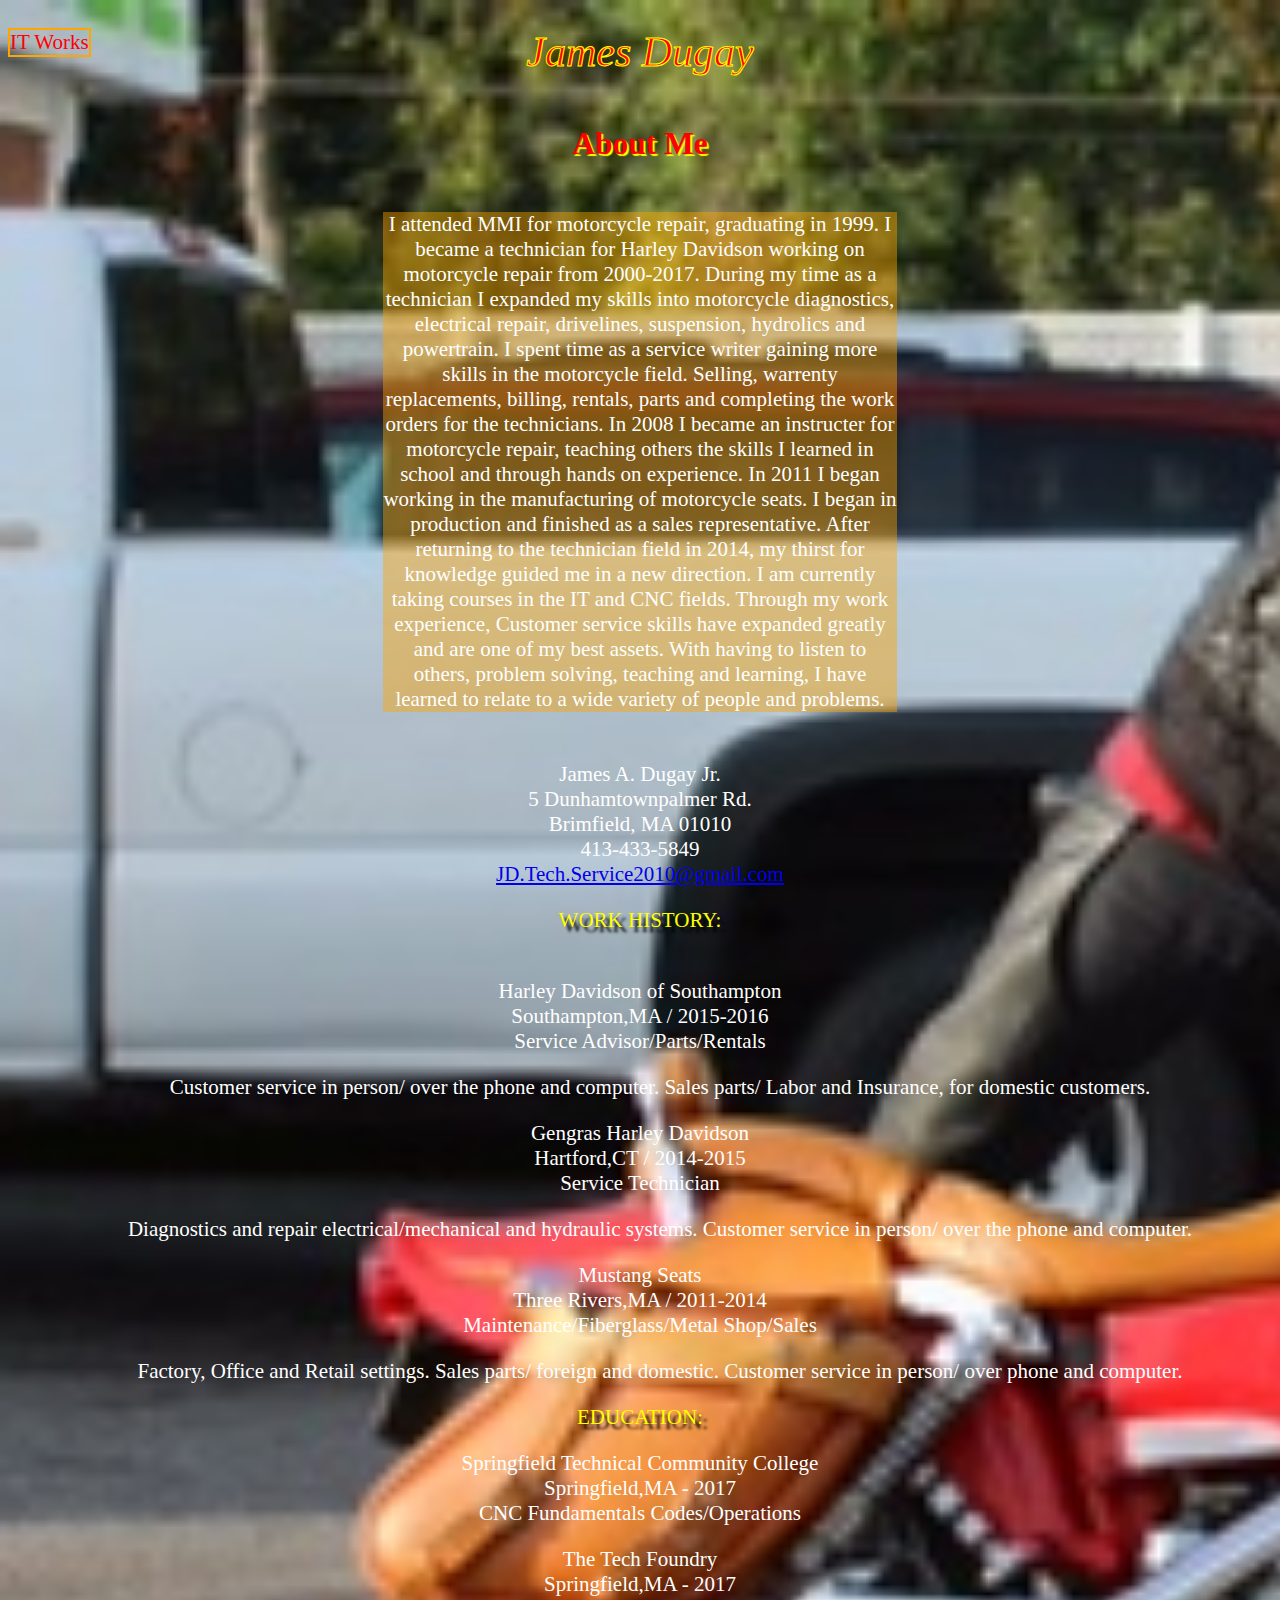
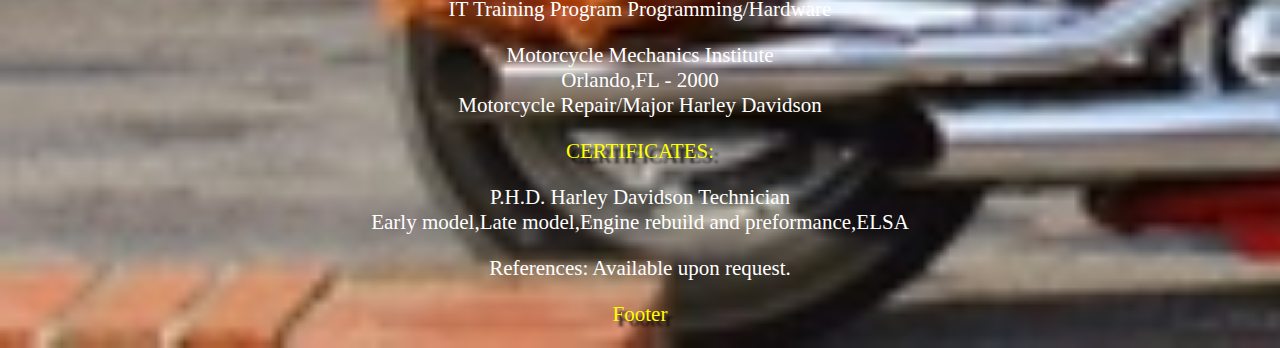
<file: website/index.html>
<!DOCTYPE html>
<html lang = " en-us">
	
<head>
	<mata charset = "UTF-8">
	<title>two columns.html</title>
	<link rel = "stylesheet"
	type = "text/css"
	href = "style.css" />

</head> 
<body><div id = "box">IT Works</div>
	
<div id = "  

<div id = "head">
	<h1>James Dugay</h1>
</div>
<div<id = "left">
	<h2></h2>
	
	
    <p></p>

</div>
<div <id = "center">
	<h2>About Me</h2>
	<p>I attended MMI for motorcycle repair, graduating in 1999. I became a technician for Harley Davidson working on motorcycle repair from 2000-2017. During my time as a technician I expanded my skills into motorcycle diagnostics, electrical repair, drivelines, suspension, hydrolics and powertrain. I spent time as a service writer gaining more skills in the motorcycle field. Selling, warrenty replacements, billing, rentals, parts and completing the work orders for the technicians. In 2008 I became an instructer for motorcycle repair, teaching others the skills I learned in school and through hands on experience. In 2011 I began working in the manufacturing of motorcycle seats. I began in production and finished as a sales representative. After returning to the technician field in 2014, my thirst for knowledge guided me in a new direction. I am currently taking courses in the IT and CNC fields. Through my work experience, Customer service skills have expanded greatly and are one of my best assets. With having to listen to others, problem solving, teaching and learning, I have learned to relate to a wide variety of people and problems. </p>
	<tr>James A. Dugay Jr.</tr><br>
	<tr>5 Dunhamtownpalmer Rd.</tr><br>
	<tr>Brimfield, MA 01010</tr><br>
	<tr>413-433-5849</tr><br>
	<a href= "mailto:jd.tech.service2010@gmail.com">JD.Tech.Service2010@gmail.com</a>

	<h3> WORK HISTORY:</H3><BR>
	<tr>Harley Davidson of Southampton</tr><br>
	<tr>Southampton,MA  / 2015-2016</tr><br>
	<tr>Service Advisor/Parts/Rentals</tr>
<ul>
  <tr>Customer service in person/ over the phone and computer.</tr>
  <tr>Sales parts/ Labor and Insurance, for domestic customers.</tr>
</ul> 
     <tr>Gengras Harley Davidson</tr><br>
	 <tr>Hartford,CT / 2014-2015</tr><br>
	 <tr>Service Technician</tr>
<ul>
  <tr>Diagnostics and repair electrical/mechanical and hydraulic systems.</tr>
  <tr>Customer service in person/ over the phone and computer.</tr>
</ul> 
     <tr>Mustang Seats</tr><br>
	 <tr>Three Rivers,MA / 2011-2014</tr><br>
	 <tr>Maintenance/Fiberglass/Metal Shop/Sales</tr><br>
<ul>
  <tr>Factory, Office and Retail settings.</tr>
  <tr>Sales parts/ foreign and domestic.</tr>
  <tr>Customer service in person/ over phone and computer.</tr>
</ul>
     <h3>EDUCATION:</H3>
	 <tr>Springfield Technical Community College</tr><br>
	 <tr>Springfield,MA - 2017</tr><br>
	 <tr>CNC Fundamentals Codes/Operations</tr><br>
<ul>
</ul> 
	 <tr>The Tech Foundry</tr><br>
	 <tr>Springfield,MA - 2017</tr><br>
	 <tr>IT Training Program Programming/Hardware</tr><br>
<ul>
</ul> 
     <tr>Motorcycle Mechanics Institute</tr><br>
	 <tr>Orlando,FL - 2000</tr><br>
	 <tr>Motorcycle Repair/Major Harley Davidson</tr><br>
<ul>
</ul>
     <h3>CERTIFICATES:</H3>
	 <TR>P.H.D. Harley Davidson Technician</tr><br>
	 <tr>Early model,Late model,Engine rebuild and preformance,ELSA</tr><br>
<ul>
</ul>
	 <tr>References: Available upon request.</tr>
	 
	 
<div><id = "footer">
	<h3>Footer</h3>
 
  
</div> <!..content..>
<div><id=navigation">
	
	
</div> <!..navigation..>
<div><id="footer">



  
  
  
 
</body>
</html>
</file>
<file: website/style.css>
/* style.css */

body {
	background-image: url("bike.JPG");
	background-repeat: no-repeat;
	background-size: cover;
	color:  white;
	
	text-align: center;
	font-size: 21px;
	font-family: script;
	
	
	
	
}


	

h1 {
	color: red;
	-webkit-text-stroke: 1px yellow;
	text-align: center;
	font: italic 200% fantasy;
	
} 
p {
	background-color: rgba(255, 165, 0, 0.43);
	text-align: center;
	border: none;
	margin-bottom:50px;
	margin-left:375px;
	margin-right:375px;
	margin-top:50px;
}
p2 {
		background-color: rgba(255, 165, 0, 0.43);
	text-align: center;
	border: none;
	margin-bottom:50px;
	margin-left:375px;
	margin-right:375px;
	margin-top:50px;
}
h2 {
	color: red;
	text-align: center;
	font: underline 100% script;
	text-shadow: 2px 2px 1px yellow;
}
h3 {
	color: YELLOW;
	text-align: center;
	font: 100% sand script;
	text-shadow: 5px 5px 3px black;
}
<style type ="text/css"> @keyframes anim { 0% {left: 0px; top: 0px;} 25%
	{left:100px; top:0px;} 50% {left: 100px; top: 100px;} 75% {left: 0px;
	top: 100px;} 100% {left: 0px; top: 0px;} } @-webkit-keyframes anim { 0%
	{left: 0px; top: 0px;} 25% {left: 100px; top: 0px;} 50% {left: 100px;
	top: 100px;} 75% {left: 0px; top: 100px;} 100% {left: 0px; top: 0px;}
	100% {left: 0px; top: 0px;} } @-o-keyframes anim { 0% {left: 0px;} 75%
	{left: 0px; top: 100px;} 100% {left: 0px; top: 0px;} } #box { position:
	absolute; border: 2px solid orange; -webkit-animation: -0-animation: anim 5s linear
	infinite; -moz-animation: anim 5s linear infinite; -o-animation: anim
	5s linear infinite; animation: anim 5s linear infinite; color: red; }
</style>
</file>
